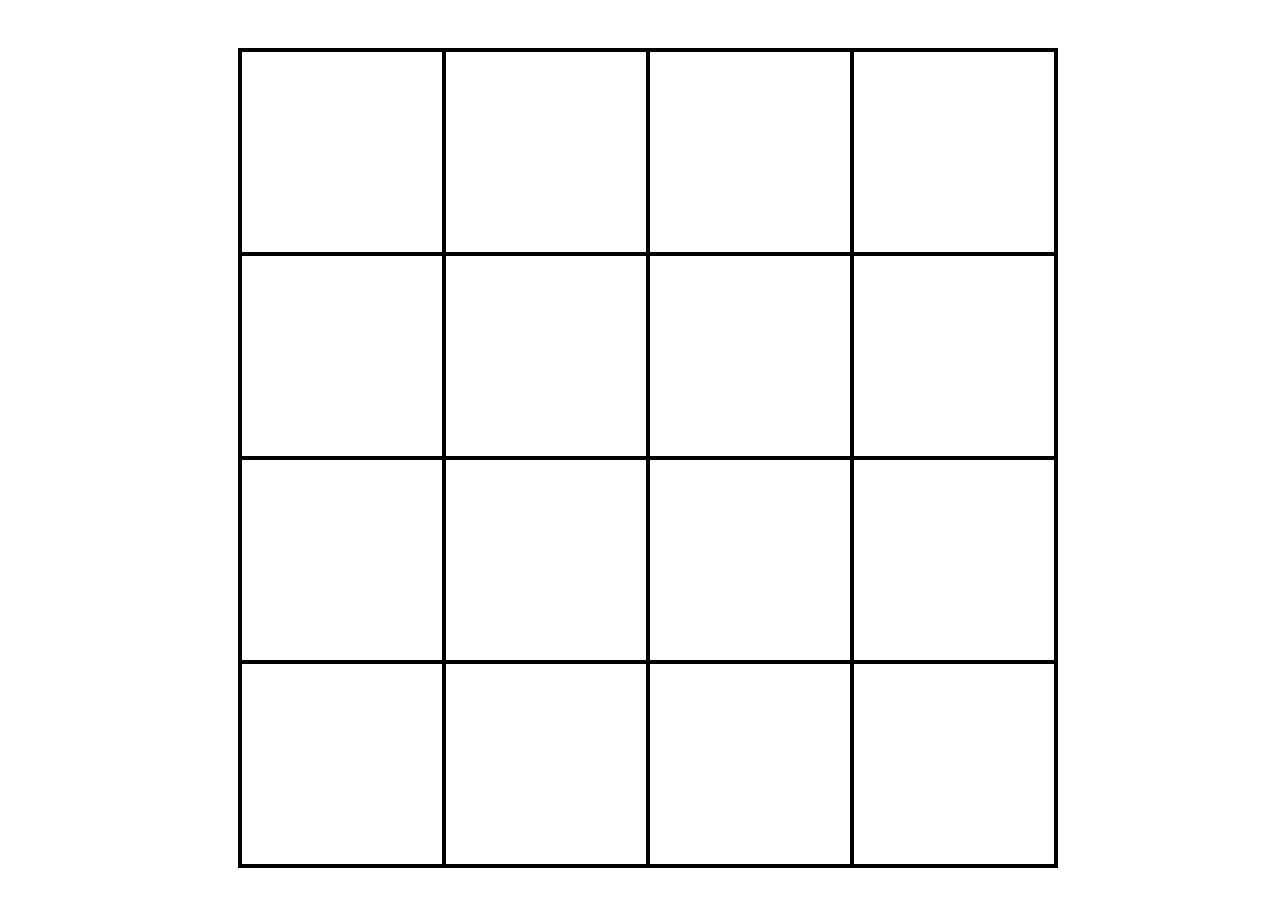
<file: foundations/coolGraphic/index.html>
<!DOCTYPE html>
<html>
    <head>
        <meta charset="UTF-8">
        <title>Ooo</title>
        <link rel="stylesheet" href="style.css">
    </head>
    <body>
        <script src="./js.js"></script>
    </body>
</html>
</file>
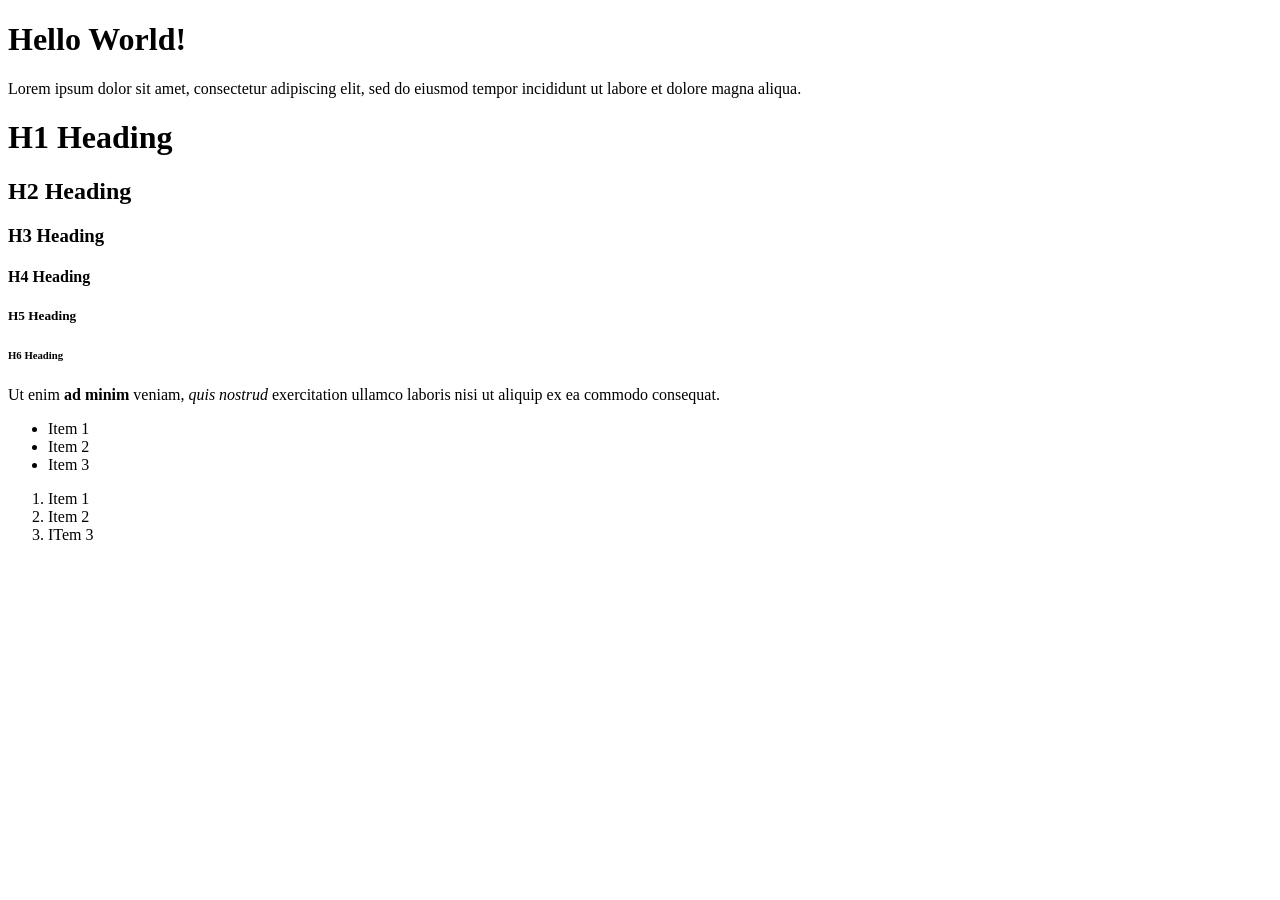
<file: foundations/htmlBoilerplate/index.html>
<!DOCTYPE html>
<html lang="en">
    <head>
        <meta charset="UTF-8">
        <title>My First Webpage</title>
    </head>
    <body>
        <h1>Hello World!</h1>
        <p>
        Lorem ipsum dolor sit amet, consectetur adipiscing elit, sed do eiusmod tempor
        incididunt ut labore et dolore magna aliqua.
        </p>
        <h1>H1 Heading</h1>
        <h2>H2 Heading</h2>
        <h3>H3 Heading</h3>
        <h4>H4 Heading</h4>
        <h5>H5 Heading</h5>
        <h6>H6 Heading</h6>
        <p>
        Ut enim <strong>ad minim</strong> veniam, <em>quis nostrud</em> exercitation ullamco laboris
        nisi ut aliquip ex ea commodo consequat. <!-- Strong for bold, em for italized -->
        </p>
        <ul>
            <li>Item 1</li>
            <li>Item 2</li>
            <li>Item 3</li>
        </ul>
        <ol>
            <li>Item 1</li>
            <li>Item 2</li>
            <li>ITem 3</li>
        </ol>
    </body>
</html>
</file>
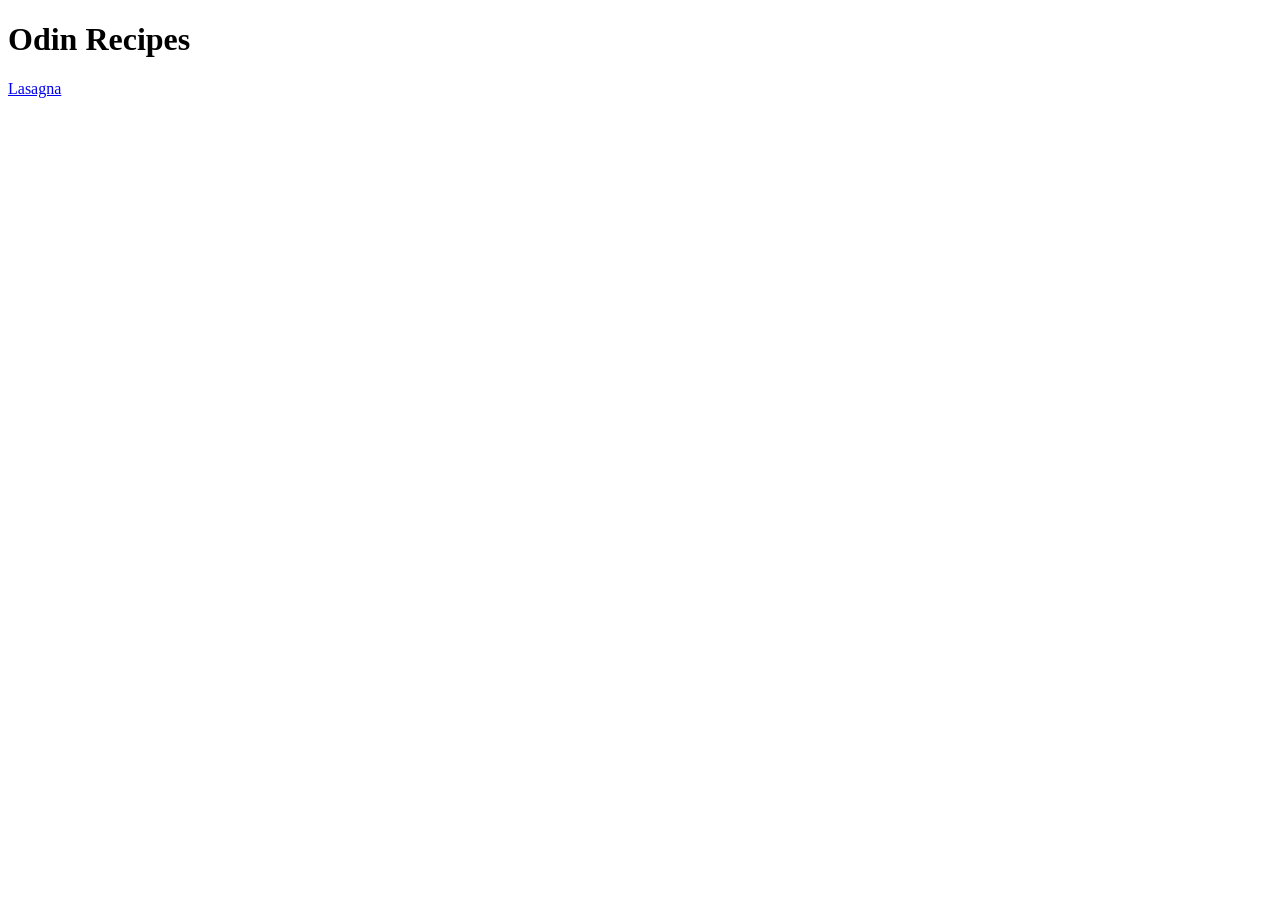
<file: foundations/odinRecipes/index.html>
<!DOCTYPE html>
<html>
    <head>
        <meta charset="UTF-8">
        <title>Recipes</title>
    </head>
    <body>
        <h1>Odin Recipes</h1>
        <a href="./recipes/lasagna.html" rel="noreferrer">Lasagna</a>
    </body>
</html>
</file>
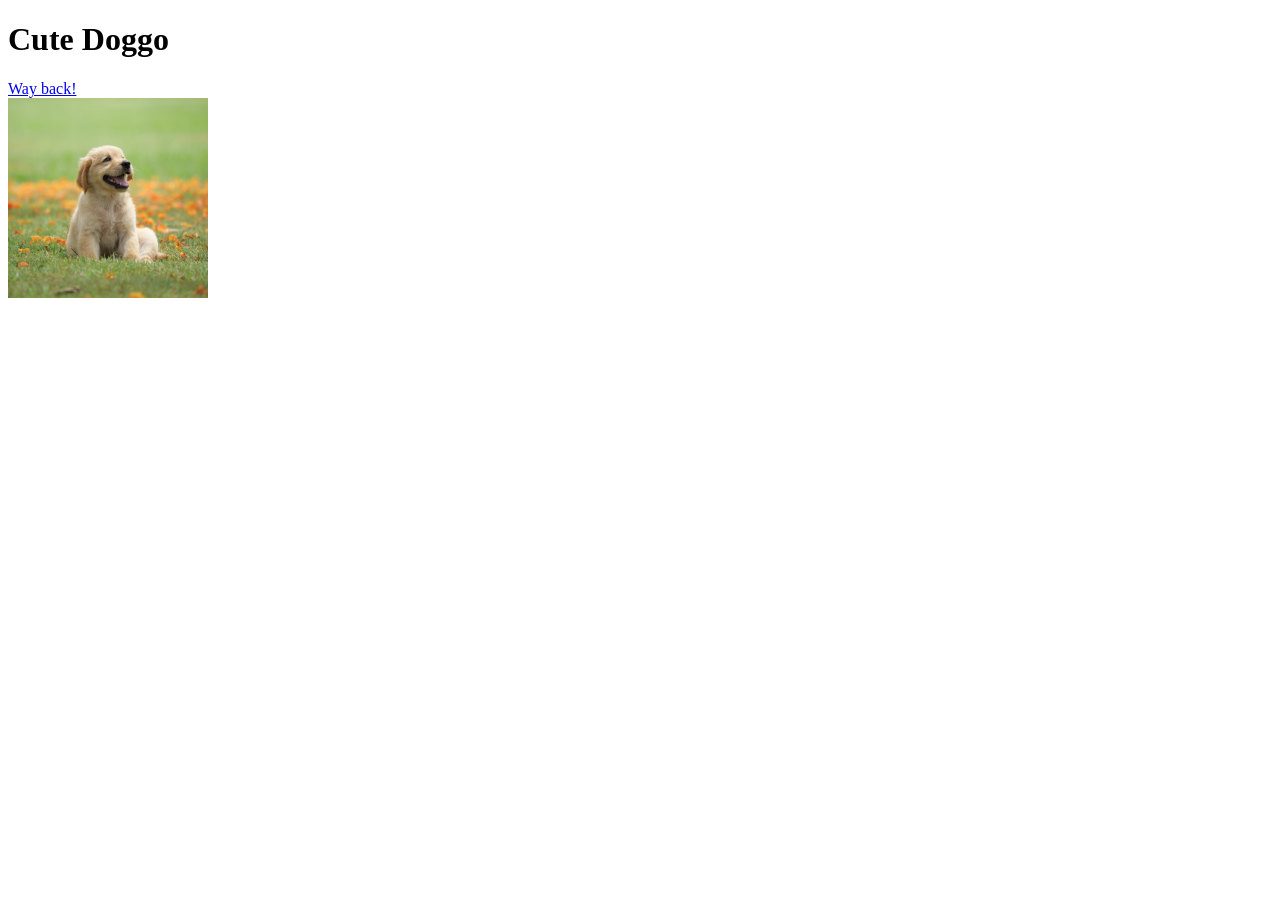
<file: foundations/odinLinksAndImages/about.html>
<!DOCTYPE html>
<html>
    <head>
        <meta charset="UTF-8">
        <title>About Links</title>
    </head>
    <body>
        <h1>Cute Doggo</h1>
        <a href="./index.html">Way back!</a>
        <br>
        <img src="./images/dog.png" alt="Dog picture" height="200" width="200">
    </body>
</html>
</file>
<file: foundations/coolGraphic/style.css>
body {
    width: 100%;
    height: 100vh;
}

.container {
    display: flex;
    justify-content: center;
    align-items: center;
}

.content {
    border: 2px solid black;
    flex-direction: column;
}

.box,
.wrapper {
    min-height: 200px;
    min-width: 200px;
}

.wrapper {
    border: 2px solid black;
}
</file>
